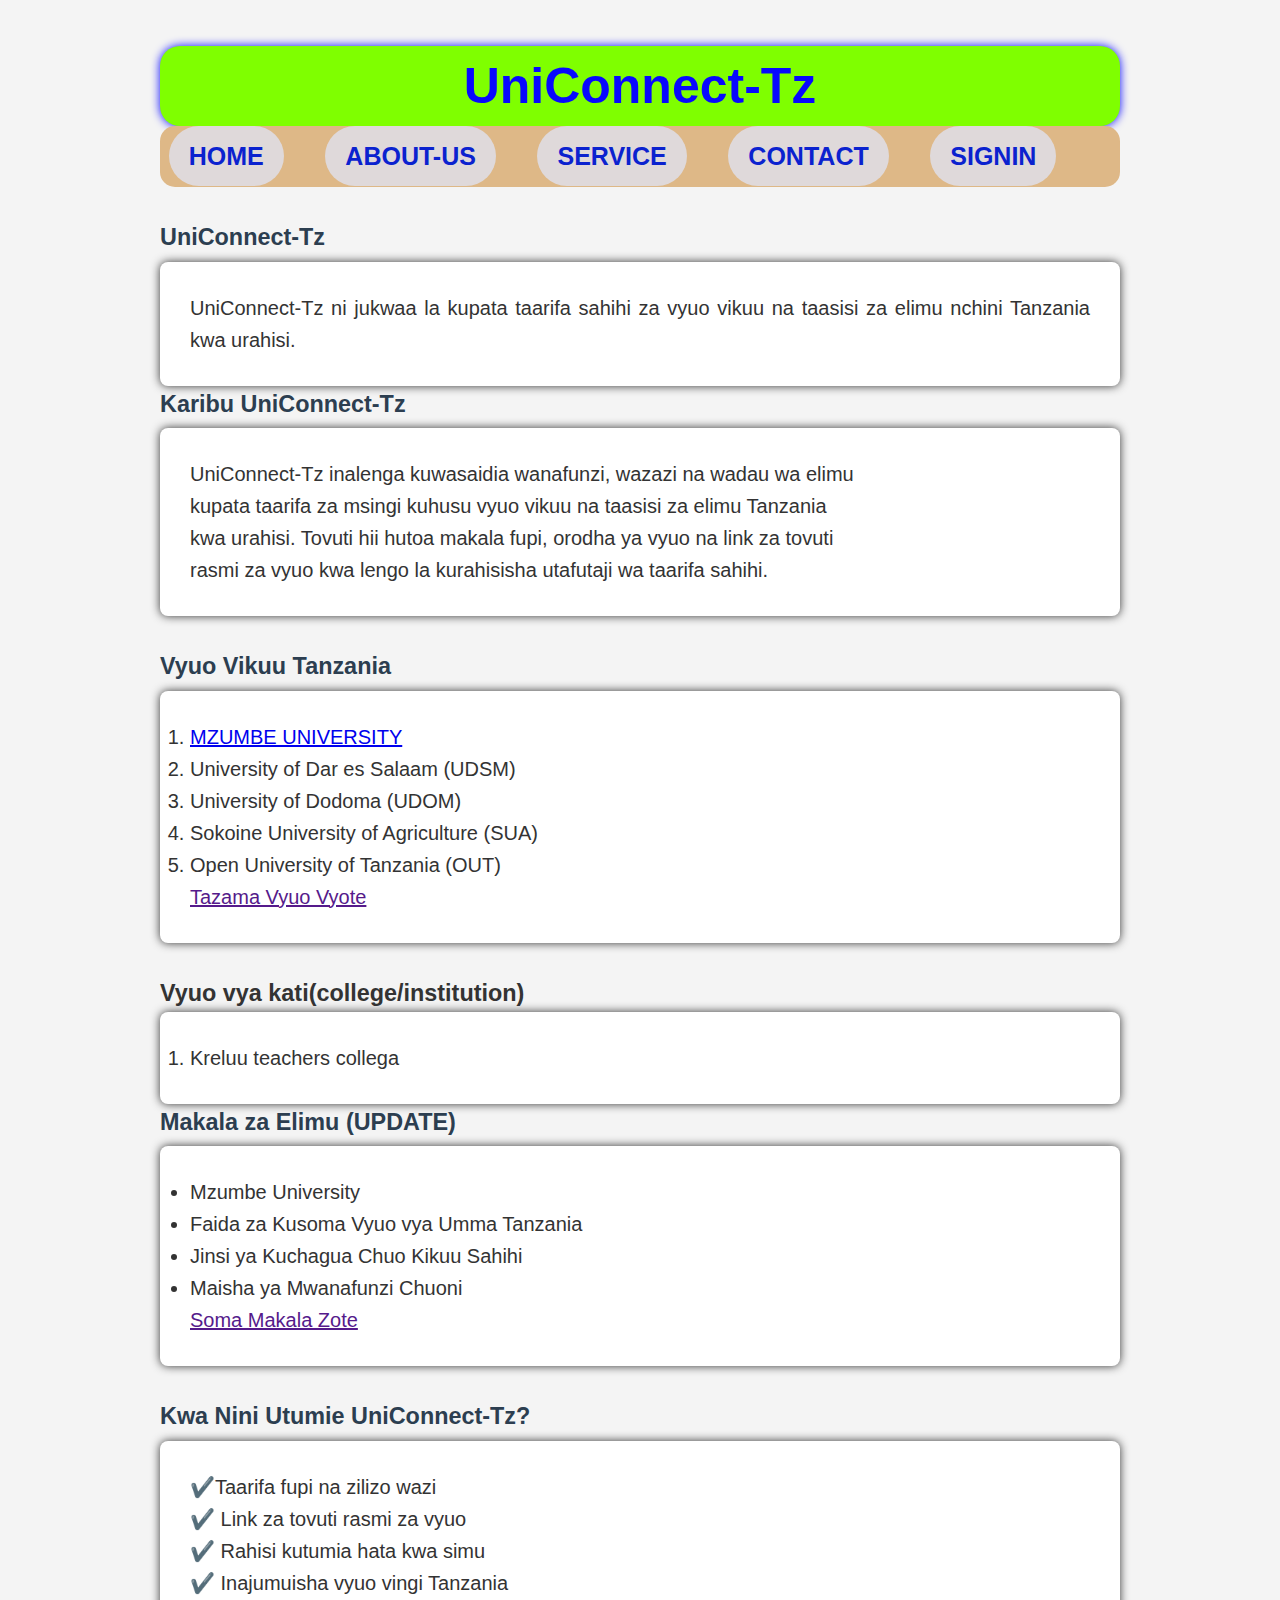
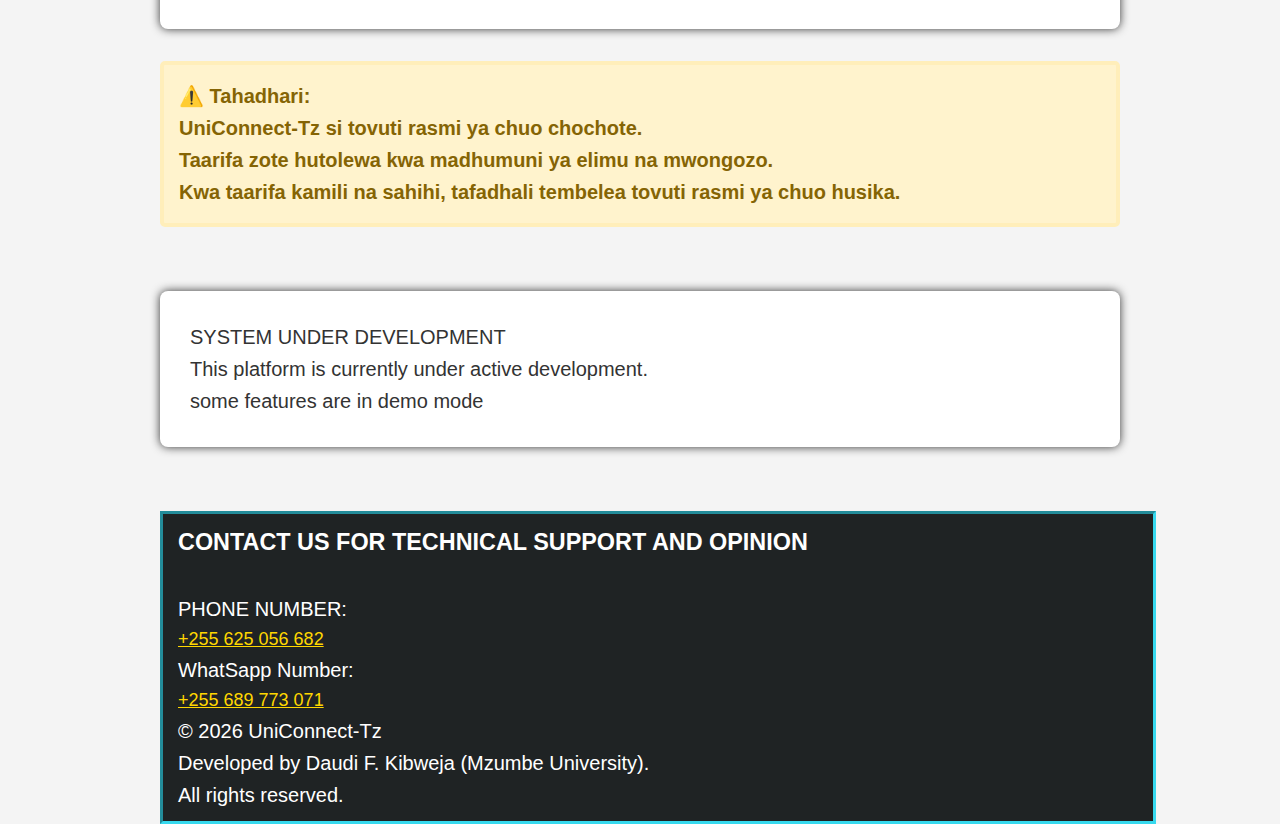
<file: index.html>
<DOCTYPE.html>
    <html lang="en">

    <head>
        <meta charset="UTF-8">
        <meta name="viewpoint" content="width=device-width, initial-scale = 1.0">

        <title>
            UniConnect-Tz
        </title>
        <link rel="stylesheet" href="UNCSSstyle.css">
    </head>

    <body>
        <div>
            <header>
                <h1 class="allhead">UniConnect-Tz</h1>
            </header>
        </div>
        <div class="menu">
            <a href="index.html" class="menu a">HOME</a>
            <a href="ABOUTUS.html">ABOUT-US</a>
            <a href="SERVICE">SERVICE</a>
            <a href="CONTACTFORM.html">CONTACT</a>
            <a href="UNSIGNIN.html">SIGNIN</a>
        </div><br>

        <div>
            <p>
            <h3 class="alltitle">UniConnect-Tz</h3>
            <p class="container"> UniConnect-Tz ni jukwaa la kupata taarifa sahihi
                za vyuo vikuu na taasisi za elimu nchini Tanzania kwa urahisi.<br>
        </div>
        <h3 class="alltitle">Karibu UniConnect-Tz</h3>
        <p class="container"> UniConnect-Tz inalenga kuwasaidia wanafunzi, wazazi na wadau wa elimu<br>
            kupata taarifa za msingi kuhusu vyuo vikuu na taasisi za elimu Tanzania <br>
            kwa urahisi. Tovuti hii hutoa makala fupi, orodha ya vyuo na link za tovuti <br>
            rasmi za vyuo kwa lengo la kurahisisha utafutaji wa taarifa sahihi.</p><br>
        <h3 class="alltitle">Vyuo Vikuu Tanzania</h3>
        <div>
            <ol type="1" class="container">
                <li>
                    <a href="MZUMBE.html">MZUMBE UNIVERSITY</a>
                </li>
                <li>University of Dar es Salaam (UDSM)</li>
                <li>University of Dodoma (UDOM)</li>
                <li>Sokoine University of Agriculture (SUA)</li>
                <li>Open University of Tanzania (OUT)</li>
                <a href="">Tazama Vyuo Vyote</a>
            </ol>
        </div><br>
        <div>
            <h3>Vyuo vya kati(college/institution)</h3>
            <ol type="1" class="container">
                <li>Kreluu teachers collega</li>
            </ol>
        </div>
        <div>
            <h3 class="alltitle">Makala za Elimu (UPDATE)</h3>
            <ul class="container">
                <li> Mzumbe University</li>
                <li>Faida za Kusoma Vyuo vya Umma Tanzania</li>
                <li>Jinsi ya Kuchagua Chuo Kikuu Sahihi</li>
                <li>Maisha ya Mwanafunzi Chuoni</li>
                <a href="">Soma Makala Zote</a>
            </ul>
        </div><br>
        <div>
            <h3 class="alltitle">Kwa Nini Utumie UniConnect-Tz?</h3>
            <ul style="list-style: none;" class="container">
                <li>✔️Taarifa fupi na zilizo wazi</li>
                <li>✔️ Link za tovuti rasmi za vyuo</li>
                <li>✔️ Rahisi kutumia hata kwa simu</li>
                <li>✔️ Inajumuisha vyuo vingi Tanzania</li>
            </ul>
        </div><br>
        <p class="descrimer">
            ⚠️ Tahadhari:<br>
            UniConnect-Tz si tovuti rasmi ya chuo chochote.<br>
            Taarifa zote hutolewa kwa madhumuni ya elimu na mwongozo.<br>
            Kwa taarifa kamili na sahihi, tafadhali tembelea tovuti rasmi ya chuo husika.
        </p><br><br>
        <p class="container">SYSTEM UNDER DEVELOPMENT<br>
            This platform is currently under active development.<br>
            some features are in demo mode</p>
        <br><br>
        <footer class="footer">

            <h3>CONTACT US FOR TECHNICAL SUPPORT AND OPINION</h3><br>
            <label>PHONE NUMBER:</label><br>
            <a href="tel: +255 625 056 682" class="contact">+255 625 056 682</a><br>
            <label>WhatSapp Number:</label><br>
            <a href="https://wa.me/255689773071" class="contact"> +255 689 773 071</a><br>

            <p> &copy 2026 UniConnect-Tz </p>
            <p>Developed by Daudi F. Kibweja (Mzumbe University).<br>
                All rights reserved.</p>
        </footer>
    </body>

    </html>
</file>
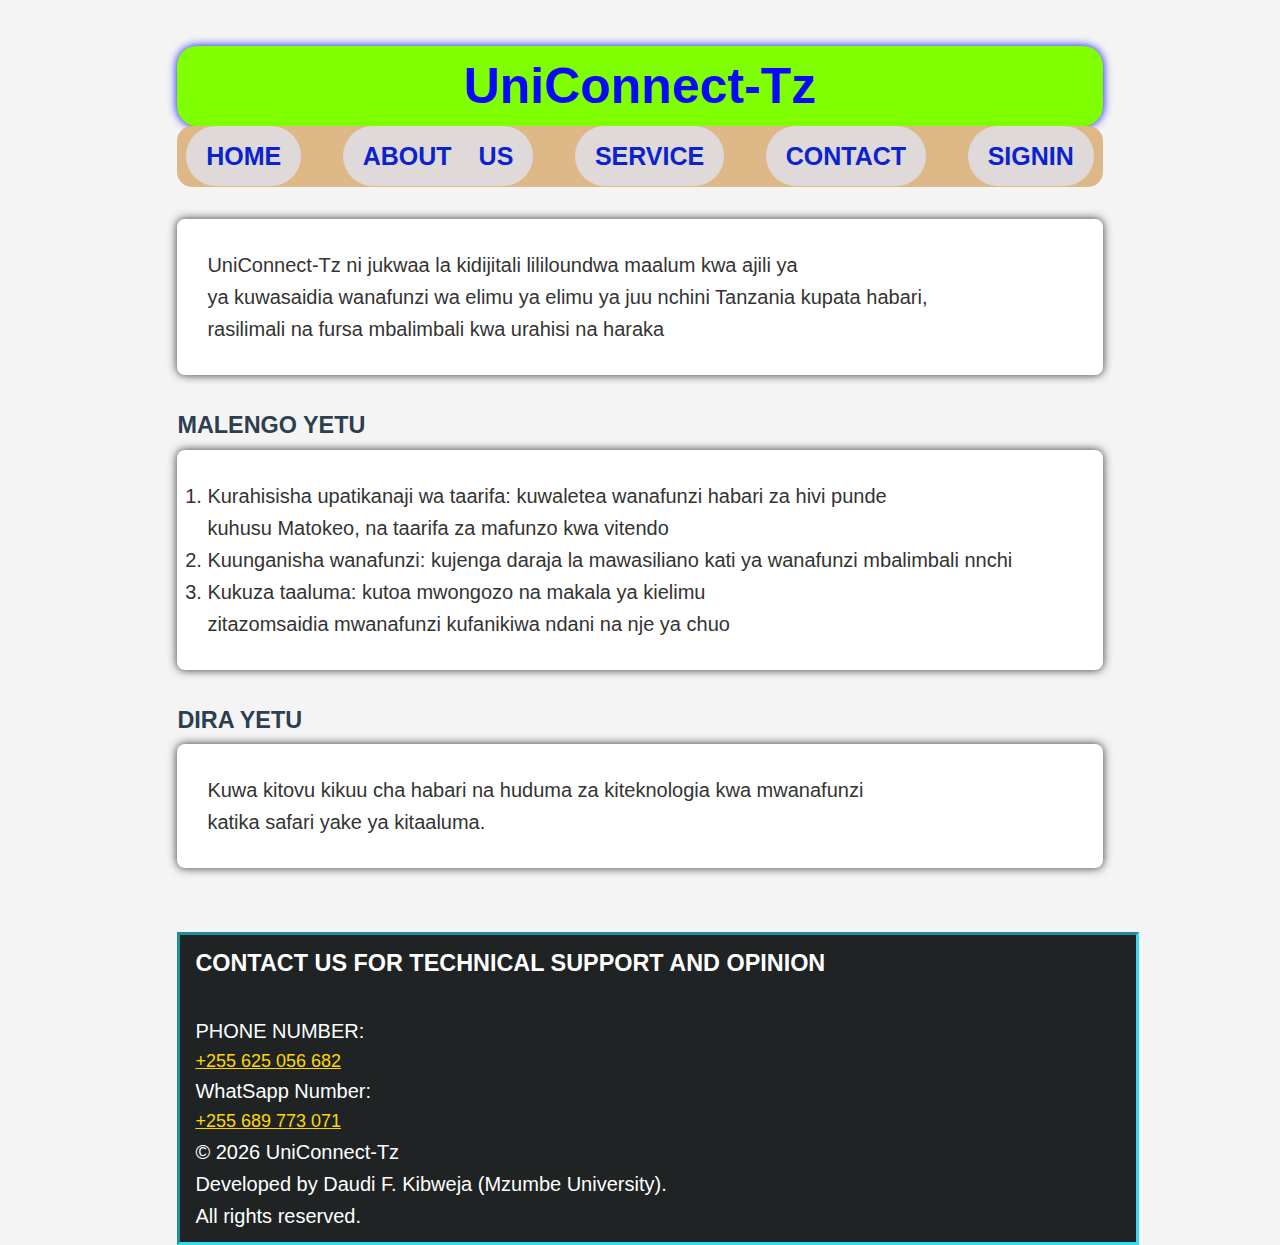
<file: ABOUTUS.html>
<DOCTYPE.html>
    <html lang="en">

    <head>
        <meta charset="UTF-8">
        <meta name="viewpoint" content="width=device-width, initial scale = 1.0">

        <title>
            UniConnect-Tz
        </title>
        <link rel="stylesheet" href="UNCSSstyle.css">
    </head>

    <body>
        <div>
            <header>
                <h1 class="allhead">UniConnect-Tz</h1>
            </header>
        </div>
        <div class="menu">
            <a href="index.html" class="menu a">HOME</a>
            <a href="ABOUTUS.html">ABOUT US</a>
            <a href="SERVICE">SERVICE</a>
            <a href="CONTACTFORM.html">CONTACT</a>
            <a href="UNSIGNIN.html">SIGNIN</a>
        </div>
        <section><br>
            <p class="container">UniConnect-Tz ni jukwaa la kidijitali lililoundwa maalum kwa ajili ya<br>
                ya kuwasaidia wanafunzi wa elimu ya elimu ya juu nchini Tanzania kupata habari,<br>
                rasilimali na fursa mbalimbali kwa urahisi na haraka</p><br>
            <h3 class="alltitle">MALENGO YETU</h3>
            <ol type="1" class="container">
                <li>
                    Kurahisisha upatikanaji wa taarifa: kuwaletea wanafunzi habari za hivi punde<br>
                    kuhusu Matokeo, na taarifa za mafunzo kwa vitendo
                    <br>
                </li>
                <li>
                    Kuunganisha wanafunzi: kujenga daraja la mawasiliano kati
                    ya wanafunzi mbalimbali nnchi<br></li>
                <li>
                    Kukuza taaluma: kutoa mwongozo na makala ya kielimu<br>
                    zitazomsaidia mwanafunzi kufanikiwa ndani na nje
                    ya chuo</li>
            </ol><br>
            <h3 class="alltitle">DIRA YETU</h3>
            <p class="container">Kuwa kitovu kikuu cha habari na huduma za kiteknologia kwa mwanafunzi<br>
                katika safari yake ya kitaaluma.</p><br>
            <br>
            <footer class="footer">

                <h3>CONTACT US FOR TECHNICAL SUPPORT AND OPINION</h3><br>
                <label>PHONE NUMBER:</label><br>
                <a href="tel: +255 625 056 682" class="contact">+255 625 056 682</a><br>
                <label>WhatSapp Number:</label><br>
                <a href="https://wa.me/255689773071" class="contact"> +255 689 773 071</a><br>

                <p> &copy 2026 UniConnect-Tz </p>
                <p>Developed by Daudi F. Kibweja (Mzumbe University).<br>
                    All rights reserved.</p>
            </footer>
    </body>

    </html>
</file>
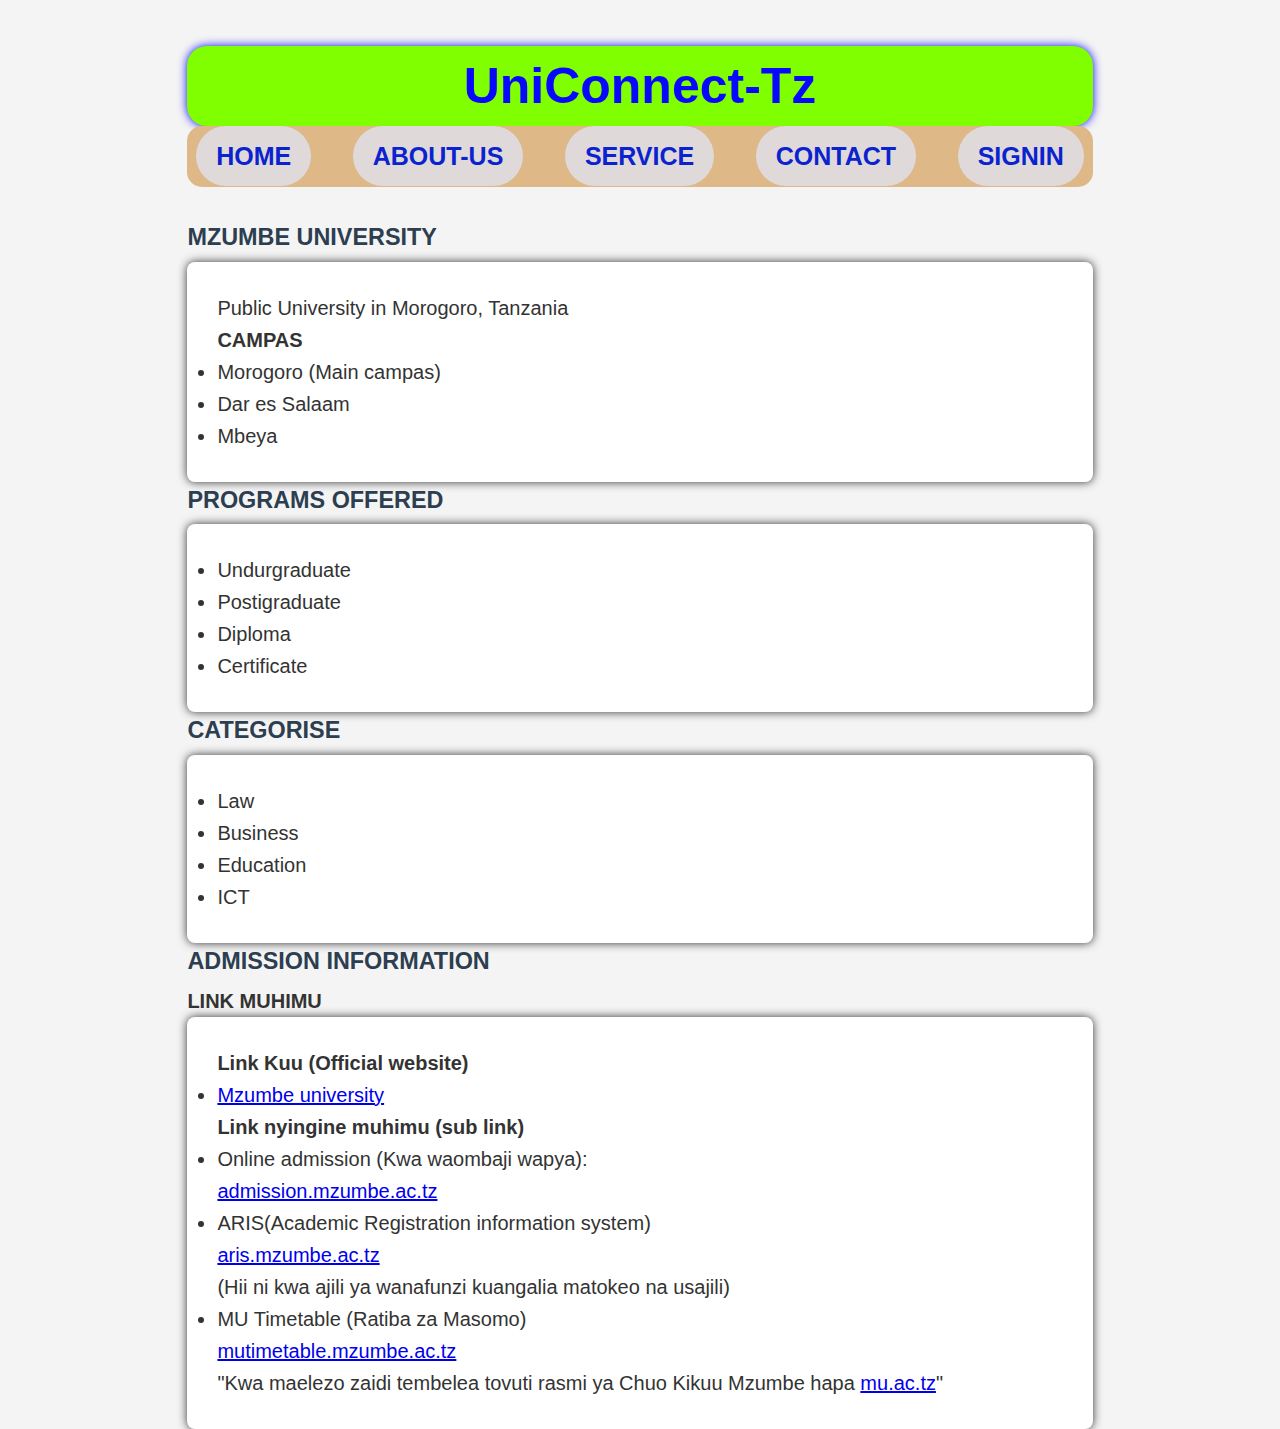
<file: MZUMBE.html>
<DOCTYPE.html>
    <html>

    <head>
        <meta charset="UTF-8">
        <meta name="viewpoint" content="width=device-width, initial-scale = 1.0">
        <title>
            UniConnect-Tz
        </title>
        <link rel="stylesheet" href="UNCSSstyle.css">
    </head>

    <body>
        <div>
            <header>
                <h1 class="allhead">UniConnect-Tz</h1>
            </header>
        </div>
        <div class="menu">
            <a href="index.html" class="menu a">HOME</a>
            <a href="ABOUTUS.html">ABOUT-US</a>
            <a href="SERVICE">SERVICE</a>
            <a href="CONTACTFORM.html">CONTACT</a>
            <a href="UNSIGNIN.html">SIGNIN</a>
        </div><br>
        <h3 class="alltitle">MZUMBE UNIVERSITY</h3>
        <div class="container">
            <p>Public University in Morogoro, Tanzania</p>
            <h4>CAMPAS</h4>
            <ul>
                <li>Morogoro (Main campas)</li>
                <li>Dar es Salaam</li>
                <li>Mbeya</li>
            </ul>
        </div>
        <h3 class=" alltitle">PROGRAMS OFFERED</h3>
        <div class="container">
            <ul>
                <li>Undurgraduate</li>
                <li>Postigraduate</li>
                <li>Diploma</li>
                <li>Certificate</li>
            </ul>
        </div>
        <h3 class="alltitle">CATEGORISE</h3>
        <div class="container">
            <ul>
                <li>Law </li>
                <li>Business</li>
                <li>Education</li>
                <li>ICT</li>
            </ul>
        </div>
        <h3 class="alltitle">ADMISSION INFORMATION</h3>
        <h4>LINK MUHIMU</h4>
        <div class="container">
            <ul>
                <h4>Link Kuu (Official website)</h4>
                <li><a href="https://mu.ac.tz/">Mzumbe university</a></li>
                <h4>Link nyingine muhimu (sub link)</h4>
                <li>Online admission (Kwa waombaji wapya):<br>
                    <a href="https://admission.mzumbe.ac.tz/">admission.mzumbe.ac.tz</a>
                </li>
                <li>ARIS(Academic Registration information system)<br>
                    <a href="https://arms.mzumbe.ac.tz/user-accounts/login/">aris.mzumbe.ac.tz</a><br>
                    (Hii ni kwa ajili ya wanafunzi kuangalia matokeo na usajili)
                </li>
                <li>MU Timetable (Ratiba za Masomo)<br>
                    <a href="https://mutimetable.mazumbe.ac.tz/">mutimetable.mzumbe.ac.tz</a>
                </li>
            </ul>
            <p>"Kwa maelezo zaidi tembelea tovuti rasmi ya Chuo Kikuu Mzumbe hapa
                <a href="https://mu.ac.tz/">mu.ac.tz</a>"
        </div>
    </body>

    </html>
</file>
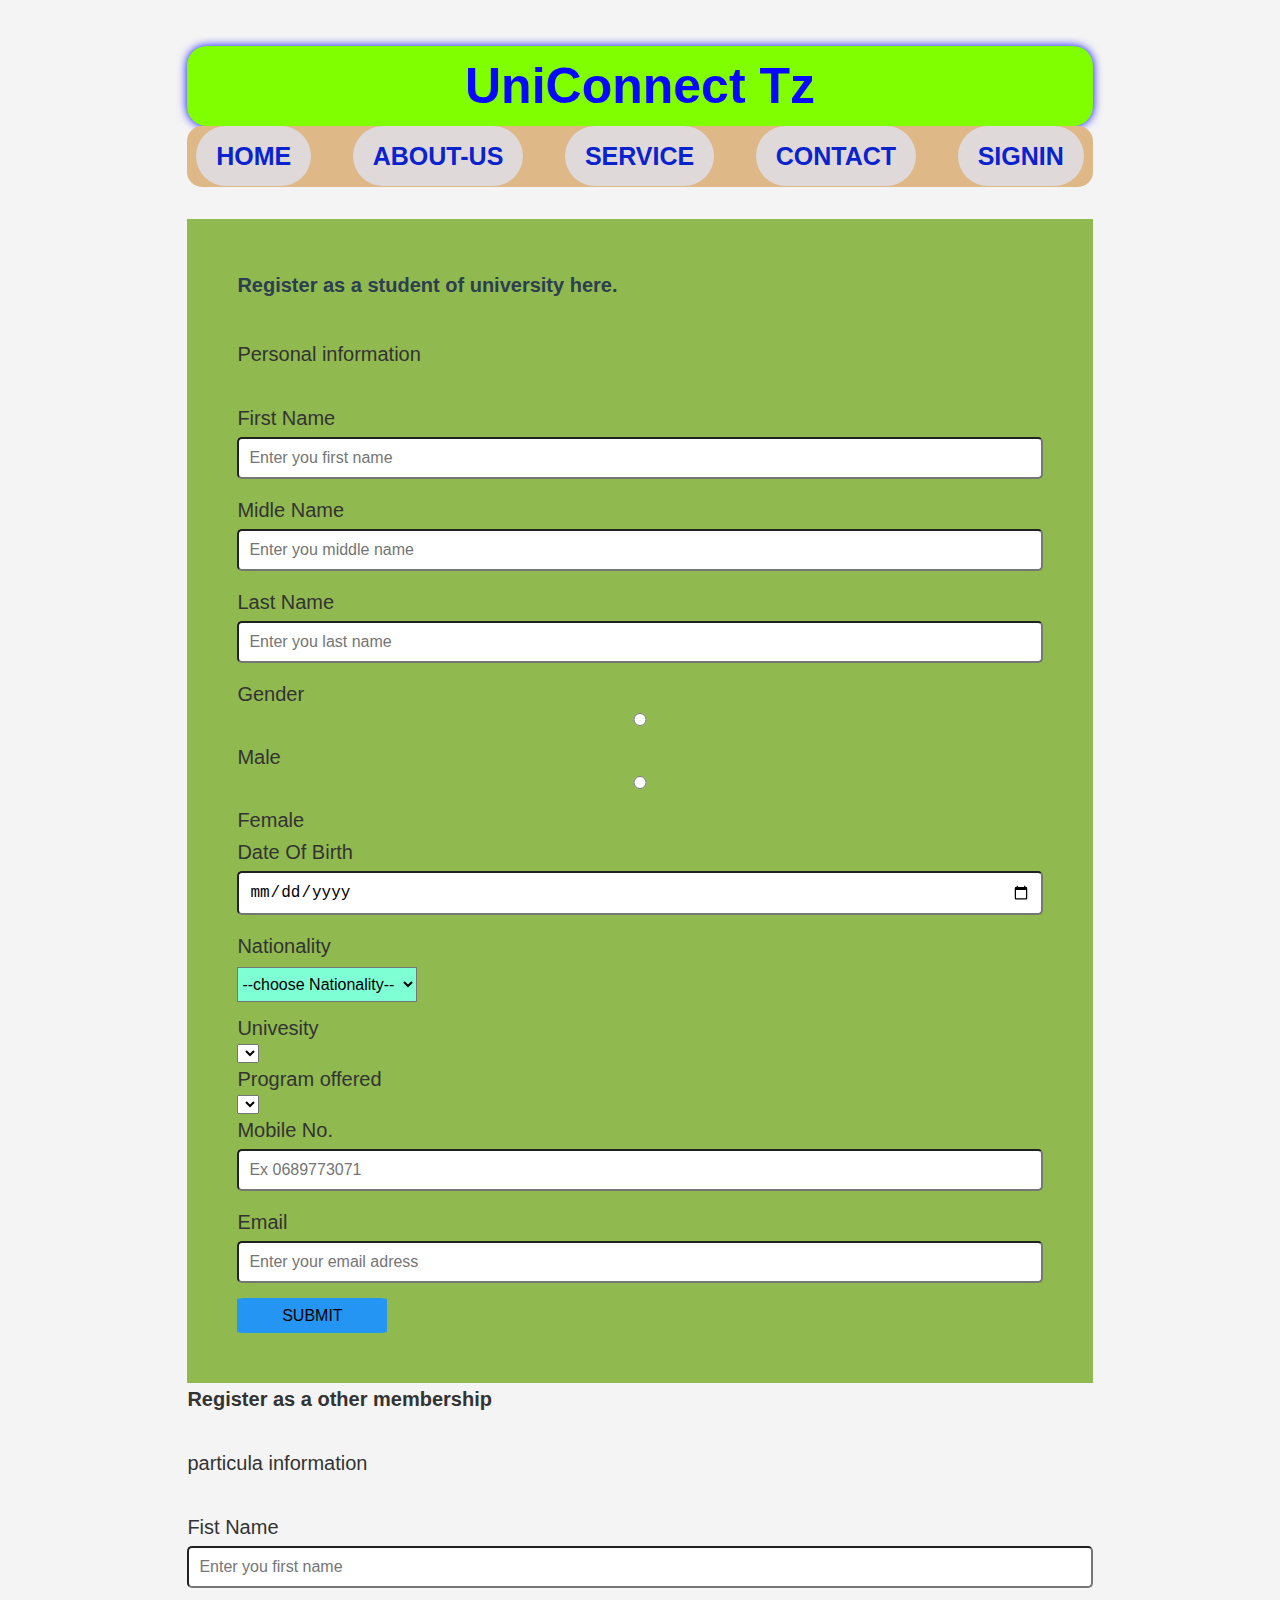
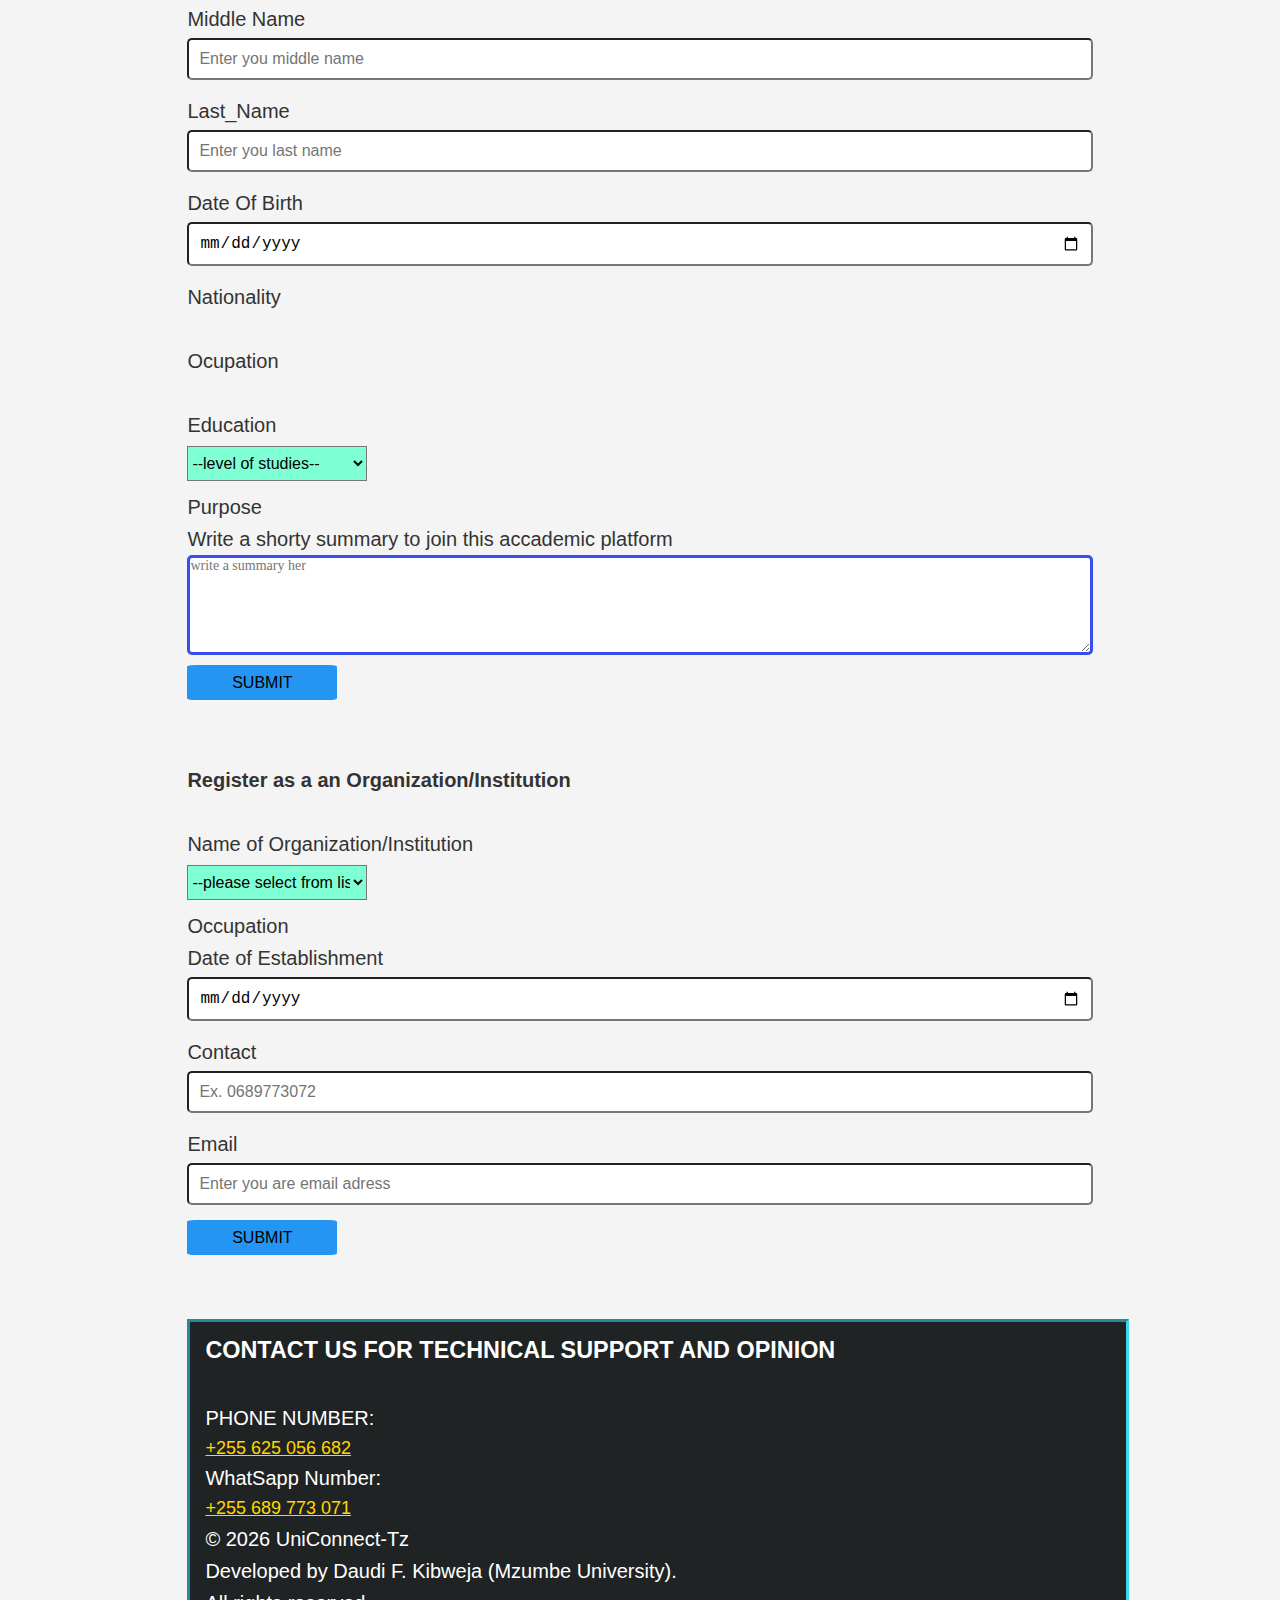
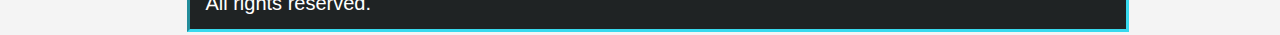
<file: UNSIGNUP.html>
<DOCTYPE.html>
    <html>

    <head>
        <meta charset="UTF-8">
        <meta name="viewpoint" content="width=device-width, initial-scale = 1.0">
        <title>
            UniConnect Tz
        </title>
        <link rel="stylesheet" href="UNCSSstyle.css">
        </heah>

    <body>
        <header>
            <h2 class="allhead">UniConnect Tz</h2>
        </header>
        </div>
        <div class="menu">
            <a href="index.html" class="menu a">HOME</a>
            <a href="ABOUTUS.html">ABOUT-US</a>
            <a href="SERVICE">SERVICE</a>
            <a href="CONTACTFORM.html">CONTACT</a>
            <a href="UNSIGNIN.html">SIGNIN</a>
        </div><br>
        <div class="studentform">
            <form action="studentregister" method="post">
                <h4 class="alltitle">Register as a student of university here.</h4><br>
                <P>Personal information</P><br>
                <label> First Name </label><br>
                <input type="text" name="Nirst Name" placeholder="Enter you first name"><br>
                <label>Midle Name</label><br>
                <input type="text" placeholder="Enter you middle name"><br>
                <label>Last Name</label><br>
                <input type="text" placeholder="Enter you last name"><br>
                <labe>Gender</label><br>
                    <input type="radio" name="Gender" valeu="male" required>Male<br>
                    <input type="radio" name="Gender" value="Female">Female<br>
                    <label>Date Of Birth</label><br>
                    <input type="date"><br>
                    <label>Nationality</label><br>
                    <select class="choose">
                        <option value="">--choose Nationality--</option>
                        <option value="Tanzania">Tanzania</option>
                        <option value="Kenya">Kenya</option>
                    </select><br>
                    <label>Univesity</label><br>
                    <select placeholder="--choose university--">--choose university--</select><br>
                    <label>Program offered</label><br>
                    <select>select Program offered</select><br>
                    <label>Mobile No.</label><br>
                    <input type="tel" placeholder="Ex 0689773071" maxlength="14"><br>
                    <label>Email</label><br>
                    <input type="mail" placeholder="Enter your email adress" required><br>
                    <button class="button">SUBMIT</button><br>
            </form>
        </div>
        <form>
            <h4>Register as a other membership</h4><br>
            <p>particula information</p><br>
            <labal>Fist Name</labal><br>
            <input type="text" placeholder="Enter you first name"><br>
            <label>Middle Name</label><br>
            <input type="text" placeholder="Enter you middle name"><br>
            <label>Last_Name</label><br>
            <input type="text" placeholder="Enter you last name"><br>
            <label>Date Of Birth</label><br>
            <input type="date"><br>
            <label>Nationality</label><br><br>
            <labal>Ocupation</labal><br><br>
            <label>Education</label><br>
            <select name="Education" id="" class="choose">
                <option>--level of studies--</option>
                <option>PRIMARY</option>
                <option>SECONDARY</option>
                <option>COLLENGE</option>
                <option>UNIVERSITY</option>
            </select><br>
            <label>Purpose</label><br>
            <label>Write a shorty summary to join this accademic platform</label><br>
            <textarea name="Purpose" placeholder="write a summary her" class="textarea"></textarea><br>
            <button class="button">SUBMIT</button>
        </form><br><br>
        <form>
            <h4>Register as a an Organization/Institution</h4><br>
            <label>Name of Organization/Institution</label><br>
            <select name="" id="" class="choose">
                <option>--please select from list </option>
            </select><br>
            <label>Occupation</label><br>
            <label>Date of Establishment</label><br>
            <input type="date"><br>
            <label>Contact</label><br>
            <input type="tel" placeholder="Ex. 0689773072" maxlength="14"><br>
            <label>Email</label><br>
            <input type="mail" placeholder="Enter you are email adress" required><br>
            <button class="button">SUBMIT</button><br><br>
        </form><br>
        <footer class="footer">

            <h3>CONTACT US FOR TECHNICAL SUPPORT AND OPINION</h3><br>
            <label>PHONE NUMBER:</label><br>
            <a href="tel: +255 625 056 682" class="contact">+255 625 056 682</a><br>
            <label>WhatSapp Number:</label><br>
            <a href="https://wa.me/255689773071" class="contact"> +255 689 773 071</a><br>

            <p> &copy 2026 UniConnect-Tz </p>
            <p>Developed by Daudi F. Kibweja (Mzumbe University).<br>
                All rights reserved.</p>
        </footer>
    </body>

    </html>
</file>
<file: UNCSSstyle.css>
* {
    margin: 0;
    padding: 0;
}

body {
    background-color: #f4f4f4;
    background-repeat: no-repeat;
    font-style: normal;
    display: flex;
    justify-content: center;
    font-size: 20;
    color: #333;
    padding: 20px;
    min-height: 100vh;
    font-family: 'segoe UI', Arial, sans-serif;
    margin-top: 2%;
    text-align: justify;
    line-height: 1.6;
}
foot{
    background-color:palevioletred;
   font-size: 16.5;
}
.container {
    background-color: white;
    max-width: 900px;
    margin: 0 auto;
    box-shadow: 0 0 10px;
    border-radius: 8px;
    padding: 30px;
}

.descrimer {
    background-color: #fff3cd;
    color: #856404;
    border: 4px solid #ffeeba;
    padding: 15px;
    font-weight: bold;
    border-radius: 5px;
}

.SIGNIN {
    background-image: url(student.jpg);
    background-repeat: no-repeat;
    background-size: cover;
    background-position: center;
    font-family: Arial, Helvetica, sans-serif;
    margin-top: 5%;
    color: black;
}

.formsignin {
    background-color: rgba(211, 212, 208, 0.9);
    height: 300px;
    width: auto;
    background-position: center;
    border-radius: 7%;
    border-style: double;
    padding-top: 25px;
    padding-left: 25px;
    padding-right: 25px;
    padding-bottom: 55px;
    border-color: #0b22cf;
    line-height: 1;
    box-shadow: 0 0 50px #fd9104;
}

.menusignin {
    background-color: #deb887;
    font-weight: bold;
    text-decoration: none;
    position: relative;
    padding: 6px;
    word-spacing: 20px;
    border-radius: 15px;
    margin-bottom: 20px;
}

.menusignin a {
    background-color: rgb(223, 217, 218);
    color: #0b22cf;
    padding: 9px 10px;
    font-weight: bold;
    border-radius: 40px;
    text-decoration: none;
    text-align: center;
    font-family: 'Segoe UI', Tahoma, Geneva, Verdana, sans-serif;
}

.studentform {
    background-color: rgba(101, 159, 8, 0.7);
    padding-bottom: 10px;
    box-shadow: 60px;
    box-shadow: #374dee;
    padding: 50px;
}

.contact {
    color: gold;
    font-size: large;
}

.textarea {
    width: 100%;
    font-family: 'Times New Roman', Times, serif;
    font-size: 14px;
    border-radius: 5px;
    border: solid;
    border-color: #374dee;
    margin-bottom: 10px;
    resize: vertical;
    height: 100px;
}

.button {
    background-color: rgb(36, 149, 242);
    cursor: pointer;
    height: 35px;
    width: 150px;
    border-radius: 5%;
    border-style: none;
    font-size: medium;
}

.choose {
    background-color: aquamarine;
    cursor: pointer;
    border-style: solid;
    font-size: medium;
    height: 35px;
    width: 180px;
    margin-top: 5px;
    margin-bottom: 10px;
}

.menu {
    background-color: burlywood;
    font-weight: bold;
    text-decoration: none;
    position: relative;
    padding: 0.8px;
    word-spacing: 20px;
    border-radius: 15px;
}

.menu a {
    background-color: rgb(223, 217, 218);
    padding: 10px 20px;
    text-align: center;
    font-size: 25px;
    font-weight: bold;
    border-radius: 45px;
    margin: 0 8px;
    display: inline-block;
    text-decoration: none;
    font-family: 'Segoe UI', Tahoma, Geneva, Verdana, sans-serif;
    color: #0b22cf;
}

input {
    padding: 10px 120px;
    outline: none;
    border-radius: 5px;
    margin-top: 3px;
    margin-bottom: 15px;
    width: 100%;
    box-sizing: border-box;
    text-align: left;
    padding-left: 10px;
    padding-right: 10px;
    font-size: 16px;
}

.input {
    padding: 10px 150px;
    box-sizing: border-box;
    border-radius: 10px;
    outline: none;
    border-width: 1.3px;
    margin-top: 2px;
    width: 100%;
    text-align: left;
    padding-left: 10;
    font-size: medium;
}

.allhead {
    color: rgb(8, 8, 254);
    font-family: Arial, Helvetica, sans-serif;
    font-weight: bolder;
    text-align: center;
    margin-top: auto;
    font-size: 50px;
    background-color: chartreuse;
    border-radius: 20px;
    box-shadow: 0 0 10px;
    box-shadow: #0b22cf;
}

.alltitle {
    color: #2c3e50;
    padding-bottom: 5px;
    border-bottom: 2px;
}
.contactform{
    background-color:rgb(7, 204, 207);
    color: white;
    text-align: left;
    line-height: 3;
    height: 100vh;
}
.contactinput{
    padding: 10px 5px;
}
.contactrow{
    display: flex;
}
.contactcolom1{
    display: frex;
    width: 35%;
}
.contactcolom2{
    width: 75%;
}
.footer {
    background-color: rgba(8, 12, 13, 0.901);
    border-style: inset;
    border-color: #37d9ee;
    margin-bottom: 5%;
    color: rgb(255, 255, 255);
    align-content: center;
    text-align: left;
    font-family: 'Lucida Sans', 'Lucida Sans Regular', 'Lucida Grande', 'Lucida Sans Unicode', Geneva, Verdana, sans-serif;
    width: 100%;
    padding: 10px 15px;
}
</file>
